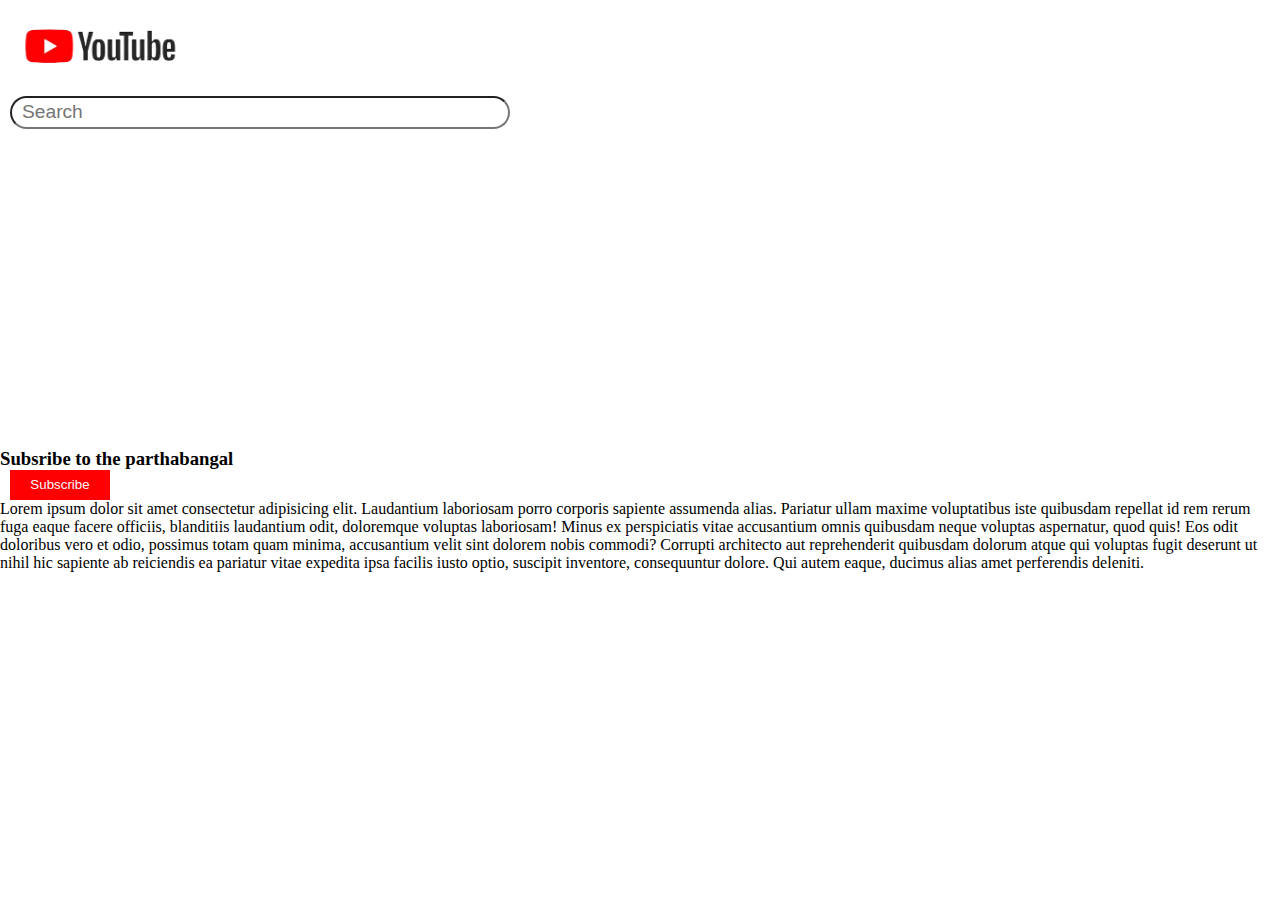
<file: youtube/index.html>
<!DOCTYPE html>
<html lang="en">
<head>
    <meta charset="UTF-8">
    <meta name="viewport" content="width=device-width, initial-scale=1.0">
    <link rel="stylesheet" href="styles.css">
    <title>Youtube clone </title>
</head>
<body>
    <div class="logo">
 
    <a href="https://www.youtube.com/"><img src="logo.png" alt="Five cats looking around a field."/></a>


</div>
<div class="search">
<form action="">
    <input class="field"type="text" placeholder="Search">
</form>
</div>
    
    <iframe width="560" height="315" src="https://www.youtube.com/embed/C0EXtMqIcpQ?si=w6i9d7Tgr5DrySyB" 
    title="YouTube video player" frameborder="0" allow="accelerometer; autoplay; clipboard-write; encrypted-media; 
    gyroscope; picture-in-picture; web-share" allowfullscreen></iframe>
</iframe>

<iframe width="560" height="315" src="https://www.youtube.com/embed/nYEoxne_20Y?si=QjWyttQ0NmX8oUYT" title="YouTube video player" frameborder="0" allow="accelerometer; autoplay; clipboard-write; encrypted-media; gyroscope; picture-in-picture; web-share" allowfullscreen></iframe>
    <h3>Subsribe to the parthabangal</h3>
    <a href="submit.html" target="_blank">
        <button>Subscribe</button>
    </a>
    
   
   
<p>Lorem ipsum dolor sit amet consectetur adipisicing elit. Laudantium laboriosam porro corporis sapiente assumenda alias. Pariatur ullam maxime voluptatibus iste quibusdam repellat id rem rerum fuga eaque facere officiis, blanditiis laudantium odit, doloremque voluptas laboriosam! Minus ex perspiciatis vitae accusantium omnis quibusdam neque voluptas aspernatur, quod quis! Eos odit doloribus vero et odio, possimus totam quam minima, accusantium velit sint dolorem nobis commodi? Corrupti architecto aut reprehenderit quibusdam dolorum atque qui voluptas fugit deserunt ut nihil hic sapiente ab reiciendis ea pariatur vitae expedita ipsa facilis iusto optio, suscipit inventore, consequuntur dolore. Qui autem eaque, ducimus alias amet perferendis deleniti.
</p>
 
</body>
</html>
</file>
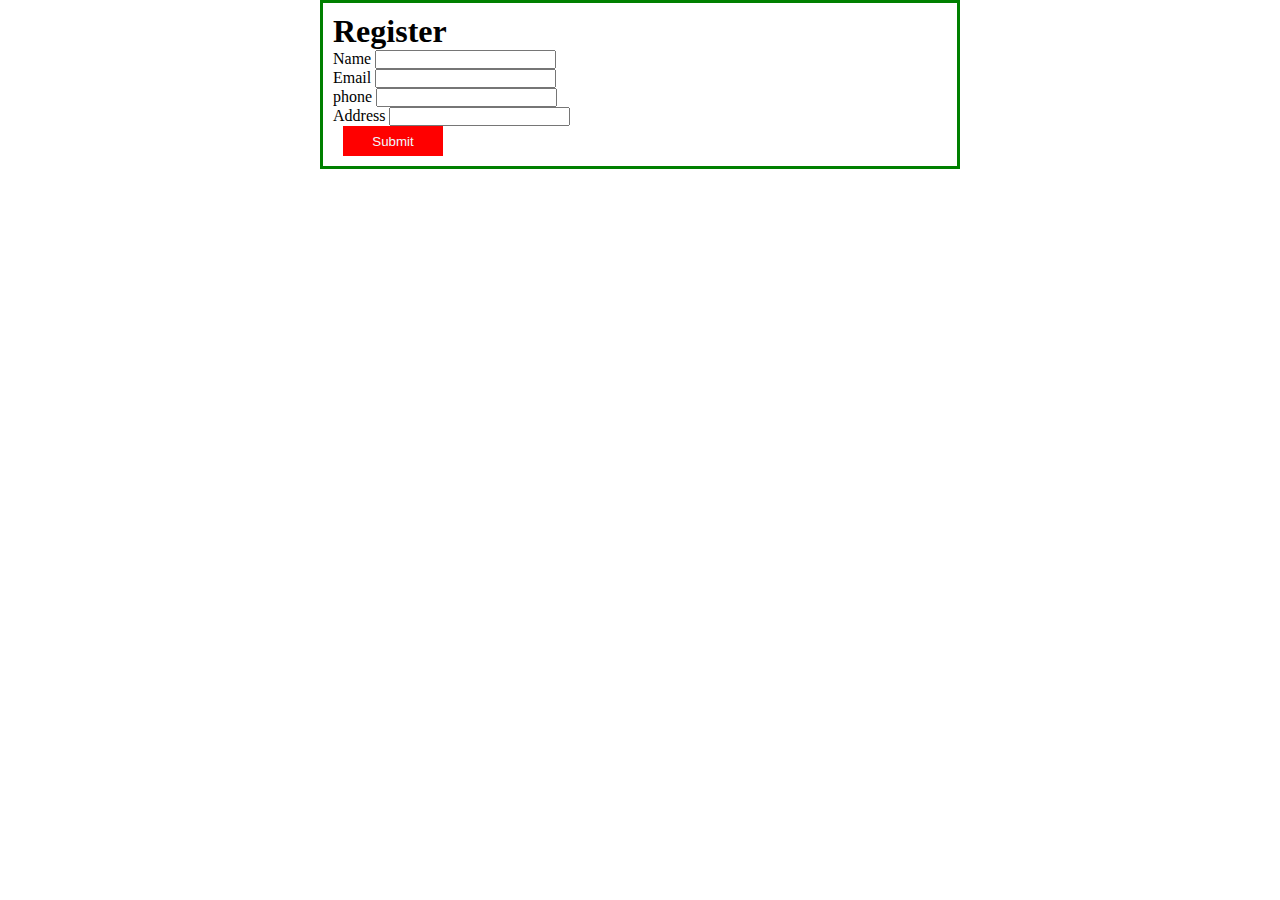
<file: youtube/submit.html>
<!DOCTYPE html>
<html lang="en">
<head>
    <meta charset="UTF-8">
    <meta name="viewport" content="width=device-width, initial-scale=1.0">
    <link rel="stylesheet" href="styles.css">
    <title>submit</title>
</head>
<body>
        <form class="center">
        <h1>Register</h1>
    
        <label for="">Name</label>
        <input type="text" name="" id=""><br>
        <label for="">Email</label>
        <input type="email"><br>
        <label for="">phone</label>
        <input type="text"><br>
        <label for="">Address</label>
        <input type="address"><br>
        <button>Submit</button>
    </form>
</body>
</html>
</file>
<file: youtube/styles.css>
*{
    margin: 0;
    padding: 0;
    box-sizing: border-box;
}

img{  
        width: 200px;  
        height: auto;  
        text-align: center;  
        padding: 15px;   
        }  
.field{
    width: 500px;
    height: 33px;
    border-radius: 60px;
    font-size: 1.2rem;
    padding-left: 10px;
    

}
iframe{
    padding: 10px;
    border-radius: 10px;
}
.search{
    padding-left: 10px;
}
button{
    background-color: red;
    color: aliceblue;
    font-style: normal;
    font-family: 'Gill Sans', 'Gill Sans MT', Calibri, 'Trebuchet MS', sans-serif;
    width: 100px;
    height: 30px;
    border: none;
    margin-left: 10px;
}
.center {
    margin: auto;
    width: 50%;
    border: 3px solid green;
    padding: 10px;
  }
</file>
